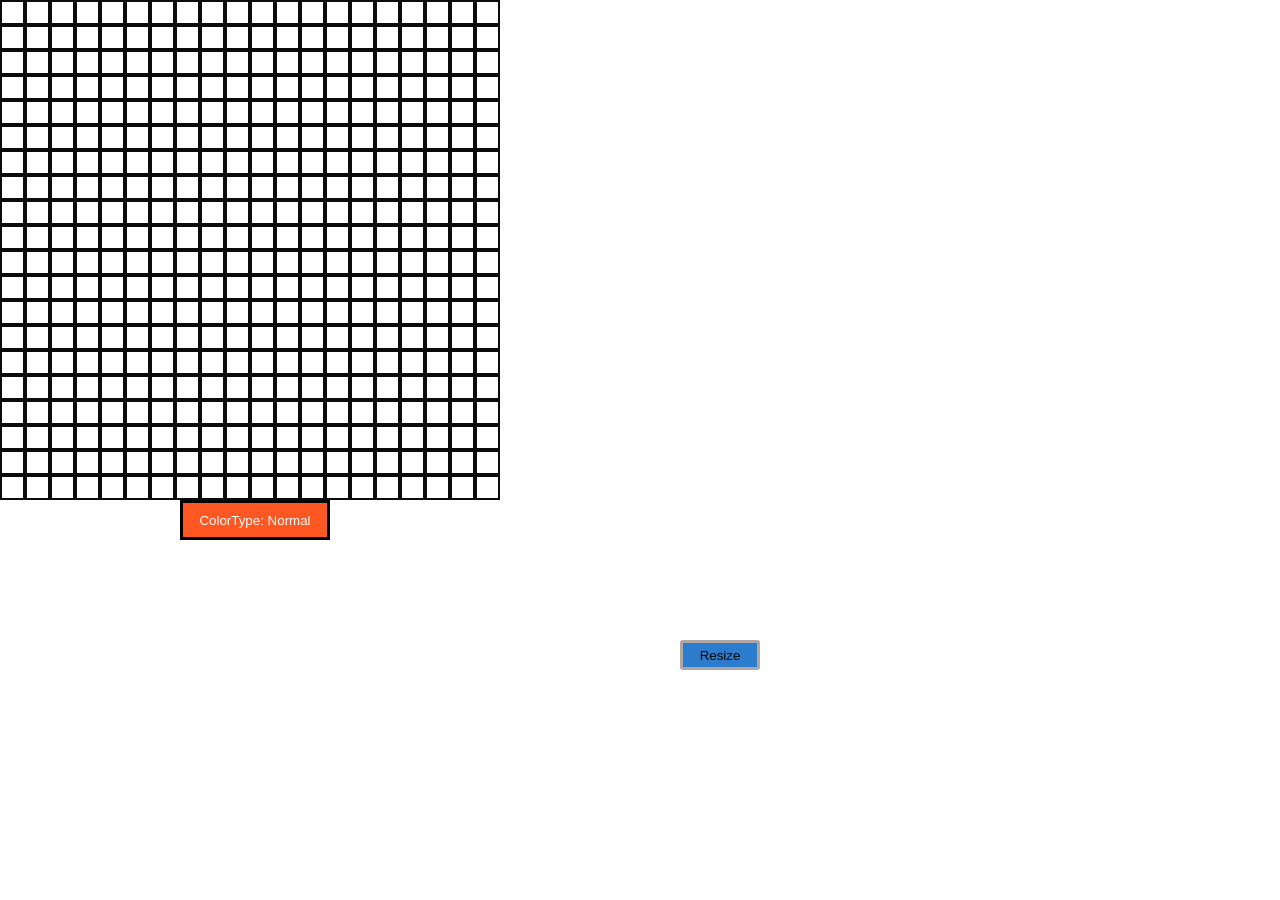
<file: index.html>
<!DOCTYPE html>
<html lang="en">
    <head>
        <meta charset="UTF-8">
        <link rel="stylesheet" href="Etch-a-Sketch.css">
    </head>
    <body>
    <div class="container"> 
 </div>
    <button id="adjust">Resize</button>
        <script src="Etch-a-Sketch.js"></script>
    </body>
</html>
</file>
<file: Etch-a-Sketch.css>
*{
    margin: 0px;
}
.container{
    height: 500px;
    width: 500px;
    background-color: rgb(165, 117, 117);
    display: flex;
    flex-wrap: wrap;
    box-sizing: border-box;
}
.cells{
    width:30px;
    height: 30px;
    background-color: white;
    display: flex;
    align-items: center;
    justify-content: center;
    border: 2px solid rgb(12, 11, 11);
    box-sizing: border-box;
}
#adjust{
   display: flex;
   justify-content: center;
   align-items: center;
   padding: 12px;
   height: 30px;
   width: 80px;
   border-radius: 3px;
   border: solid rgb(177, 166, 166);
   background-color: rgb(43, 124, 204);
   margin-left: 680px;
   margin-top: 100px;
}
#adjust:hover{
    opacity: 0.8;
    transition: opacity 0.7s ease;
    background-color: red;
}
.cells.color{
    background-color: rgb(116, 114, 114);
}
#colorChanger{
    display: flex;
    justify-content: center;
    align-items: center;
    padding: 12px;
    height: 40px;
    width: 150px;
    border: solid black;
    background-color: rgb(255,87,34);
    margin-left: 180px;
    color: white;
}
#colorChanger:hover{
    opacity: 0.8;
    transition: opacity 0.7s ease;
}
</file>
